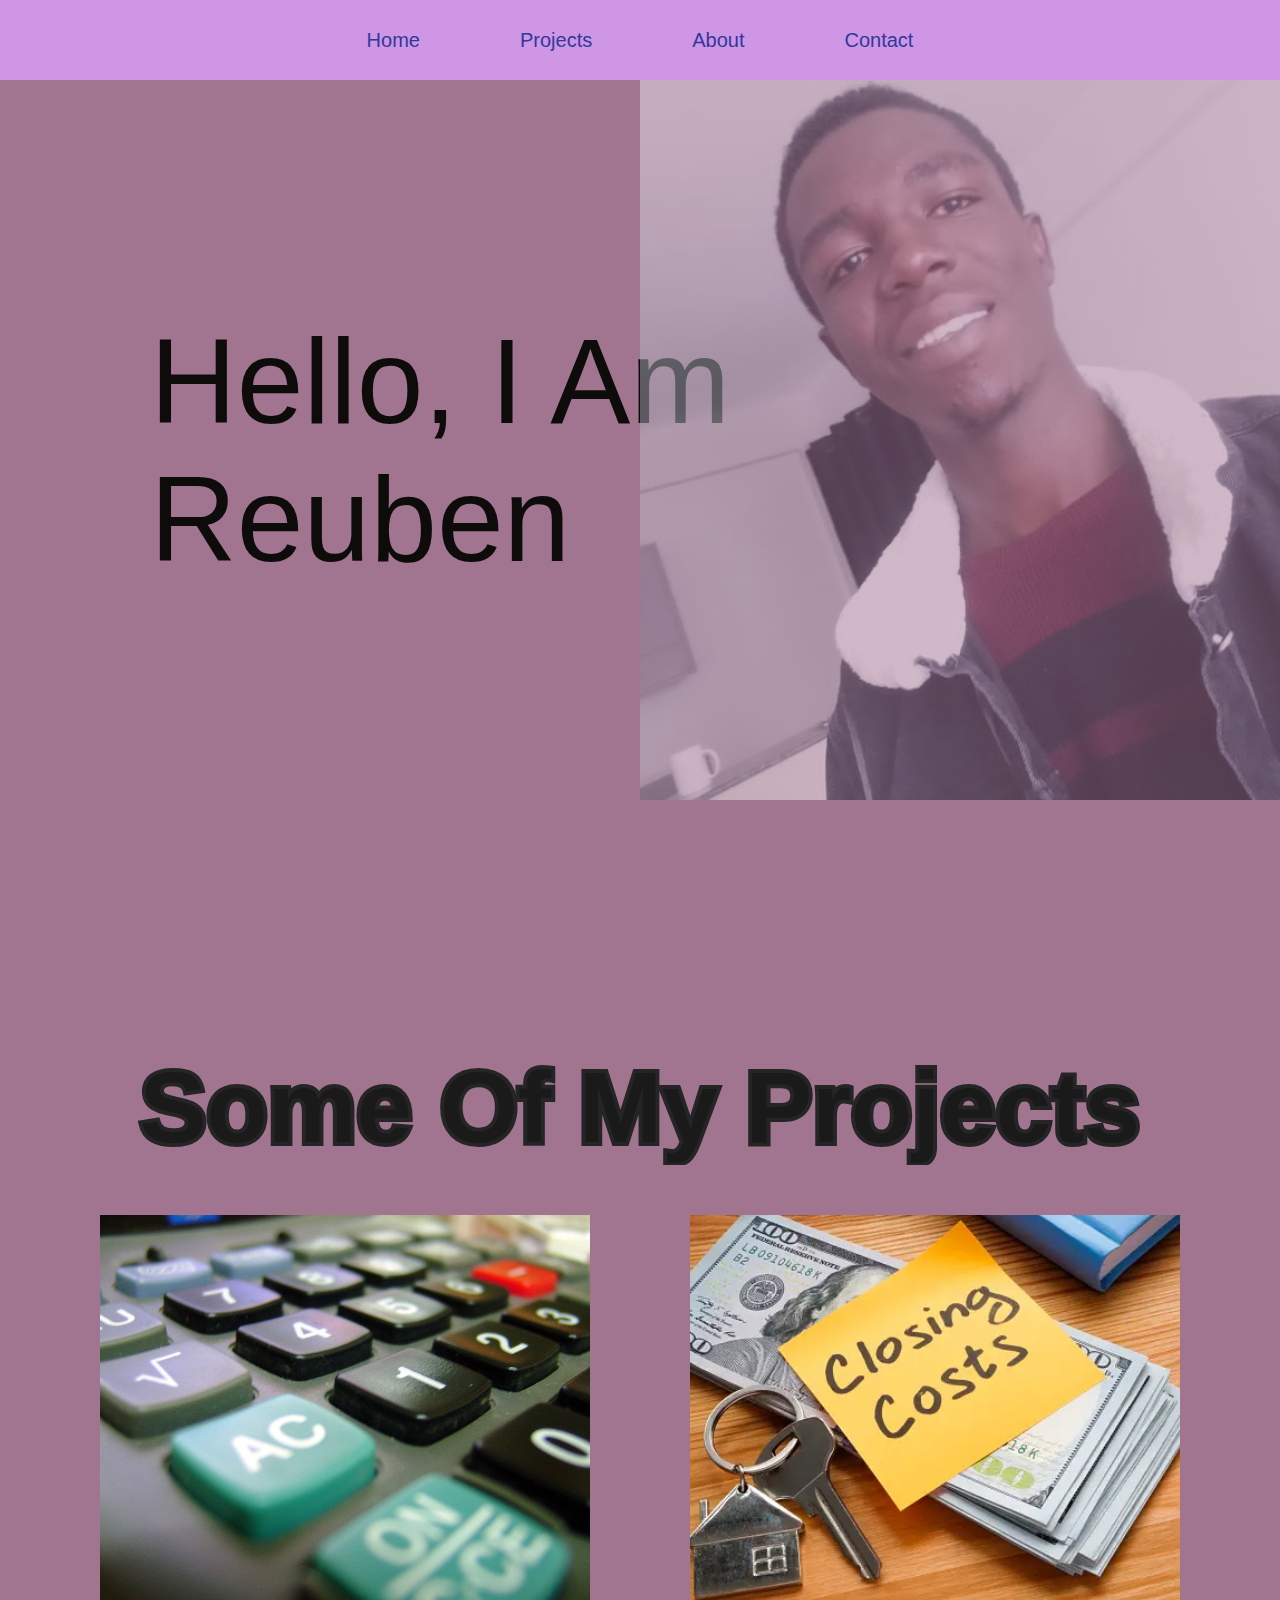
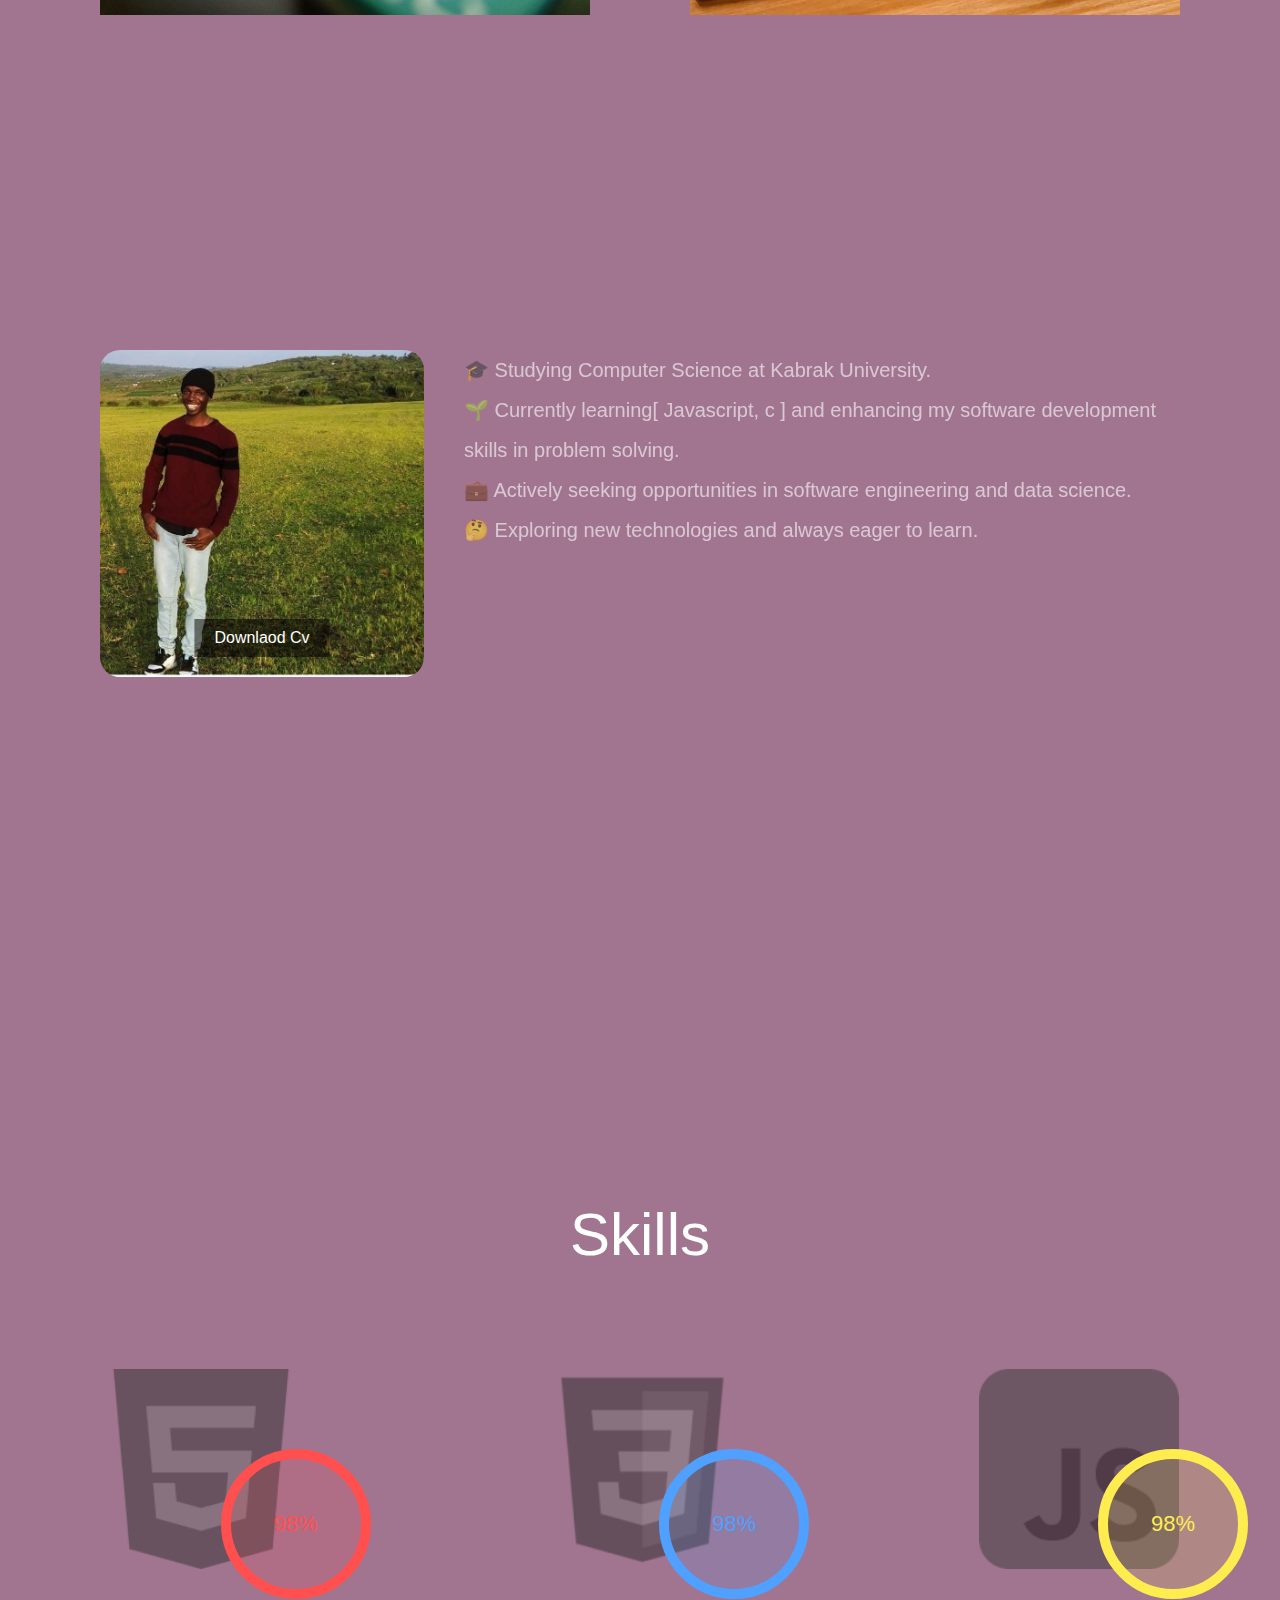
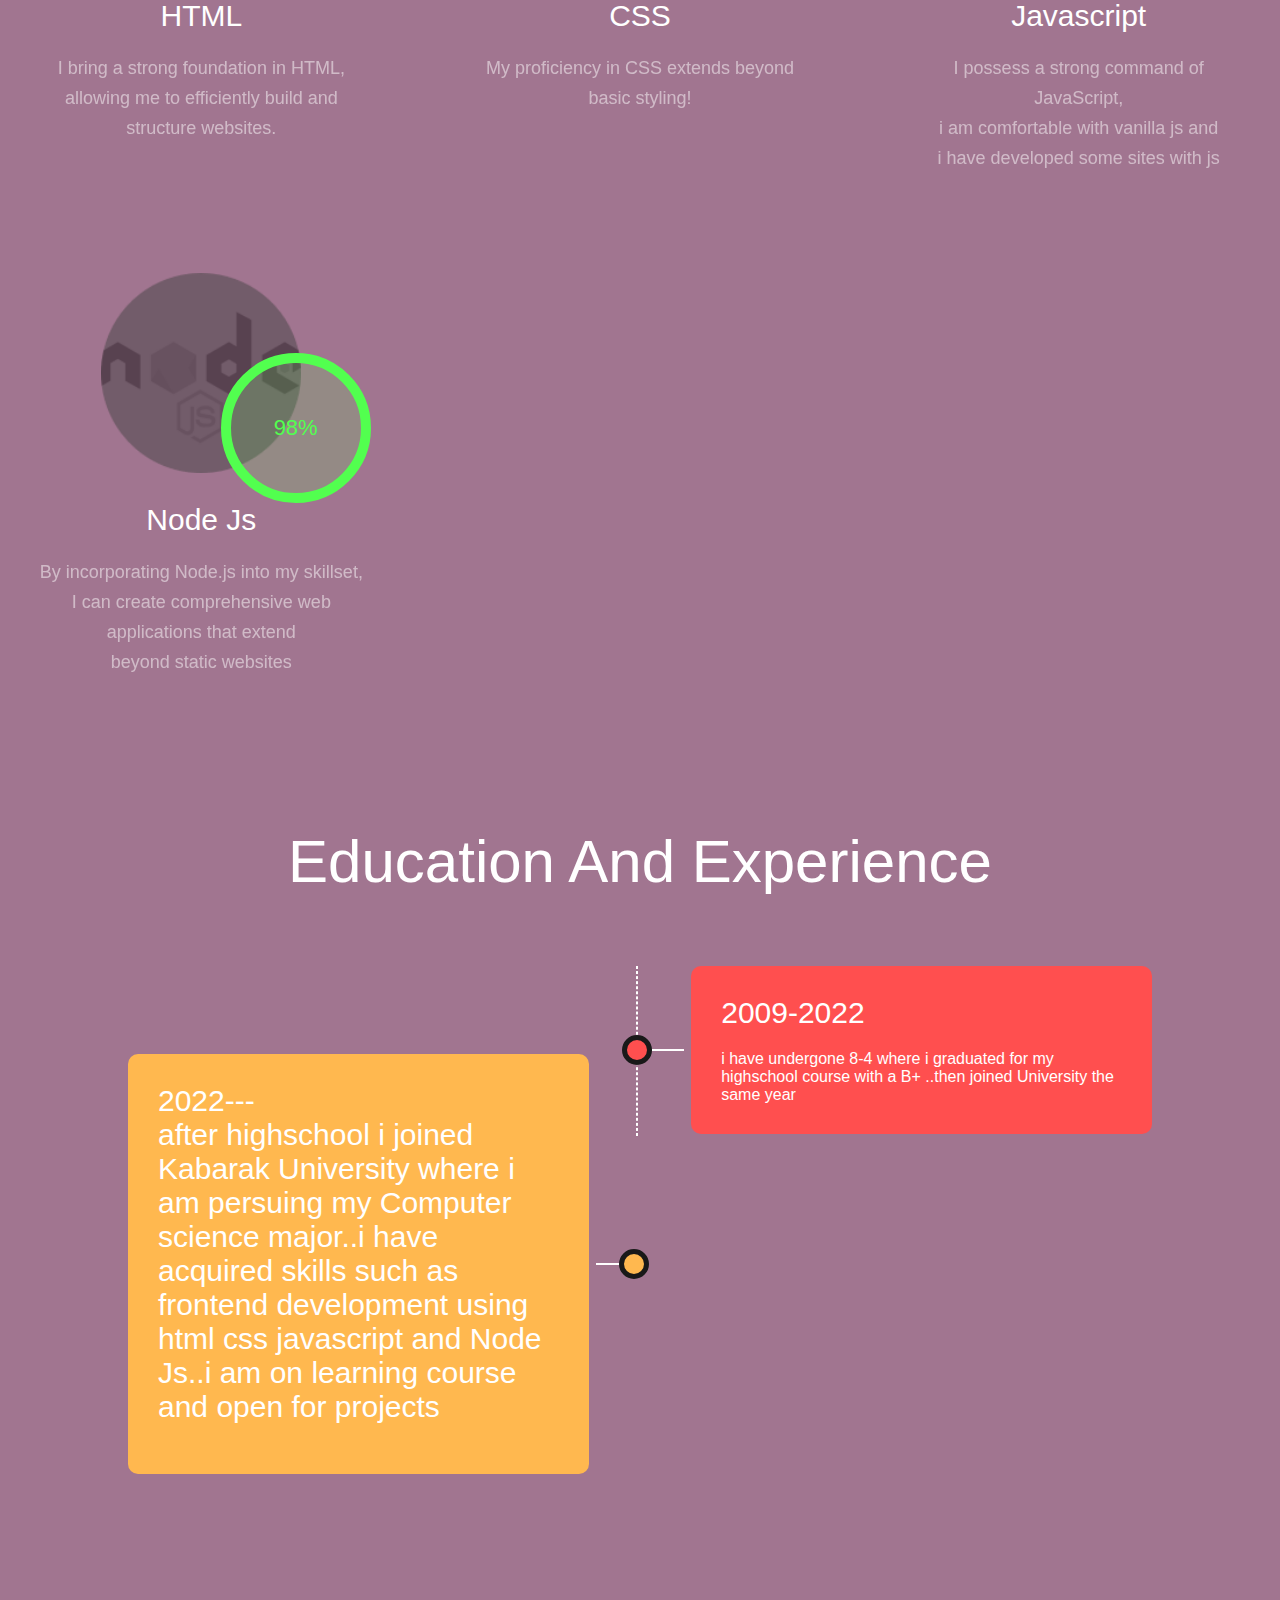
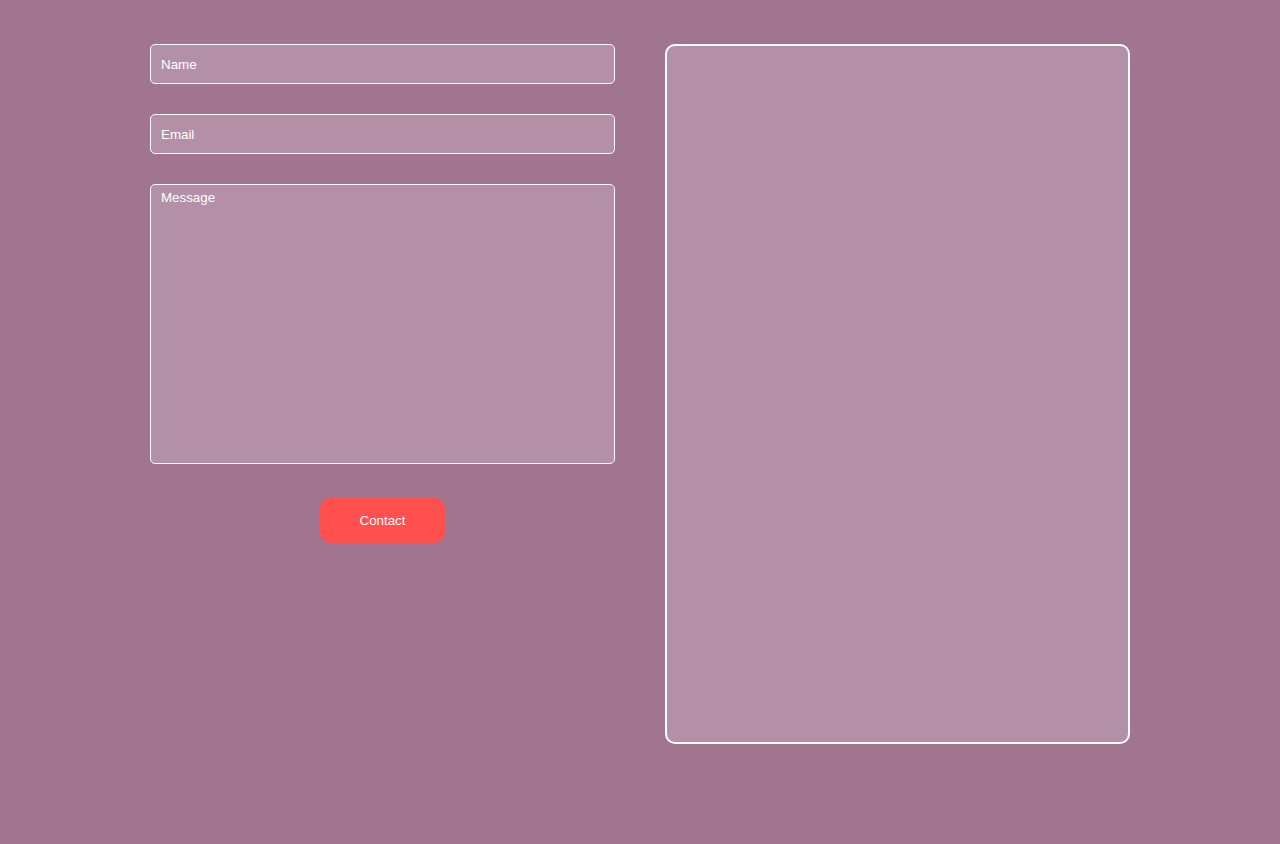
<file: index.html>
<!DOCTYPE html>
<html lang="en">
<head>
    <meta charset="UTF-8">
    <meta name="viewport" content="width=device-width, initial-scale=1.0">
    <title>My Portifolio</title>
    <link rel="stylesheet" href="styles.css">
    <script src="app.js"></script>
</head>
<body>
<!-- navbar -->
<nav class="navbar">
    <ul class="link-group">
        <li class="link active"><a href="#">home</a></li>
        <li class="link"><a href="#">projects</a></li>
        <li class="link"><a href="#">about</a></li>
        <li class="link"><a href="#">contact</a></li>
    </ul>
</nav>
<!-- home section -->

<section class="home-section active">
    <h1 class="hero-heading">hello, i am <br> Reuben</h1>
    <img src="images/profile.jpeg" class="home-img" alt="">
</section>
<!-- project section -->
<section class="project-section active">
    <h1 class="project-heading">some of my projects</h1>
    <div class="project-container">
        <div class="project-card">
            <img src="images/project1/calculator-1-1477830 (2).jpg" class="project-img" alt="">
            <div class="project-content">
                <h1 class="project-title">modified calculator</h1>
                <p class="project-info">
                    this is a simple and modified calculator<br> i created using javascript ,HTMl and CSS ,<br>it takes inputs and displays desired outputs. <br>    
                </p>
                <div class="project-btn-grp">
                    <button class="project-btn github">github repo</button>
                    <button class="project-btn live">see live</button>
                </div>
            </div>
        </div>
        <div class="project-card">
            <img src="images/project2/istockphoto-1.png" class="project-img" alt="">
            <div class="project-content">
                <h1 class="project-title">expenses tracker</h1>
                <p class="project-info">
                    This website is your one-stop shop <br>for taking control of your finances.<br> Built with HTML, CSS, and JavaScript, <br>it provides a user-friendly platform <br>to track your income and expenses,<br> categorize your spending, and gain<br> valuable insights into your financial<br> habits.
                </p>
                <div class="project-btn-grp">
                    <button class="project-btn github">github repo</button>
                    <button class="project-btn live">see live</button>
                </div>
            </div>
        </div>


    </div>
</section>
<!-- about section -->
<section class="about-section active">
    <div class="about">
        <div class="about-img-container">
            <img src="images/about/home.jpeg" class="about-img" alt="">
            <button class="download-cv-btn">downlaod cv</button>
        </div>
        <p class="about-info">🎓 Studying Computer Science at Kabrak University.<br>
            🌱 Currently learning[ Javascript, c ] and enhancing my software development skills in problem solving.<br>
            💼 Actively seeking opportunities in software engineering and data science.<br>
            🤔 Exploring new technologies and always eager to learn.<br></p>
    </div>
</section>
<div class="skill-section">
    <h1 class="heading">skills</h1>
    <div class="skills-container">
        <div class="skill-card">
            <img src="images/skill/html.png" class="skill-img" alt="">
            <div class="skill-level">98%</div>
            <h1 class="skill-name">HTML</h1>
            <p class="skill-info">I bring a strong foundation in HTML, allowing me to efficiently build and structure websites.</p>
        </div>
        <div class="skill-card">
            <img src="images/skill/css.png" class="skill-img" alt="">
            <div class="skill-level">98%</div>
            <h1 class="skill-name">CSS</h1>
            <p class="skill-info">My proficiency in CSS extends beyond basic styling!</p>
        </div>
        <div class="skill-card">
            <img src="images/skill/js.png" class="skill-img" alt="">
            <div class="skill-level">98%</div>
            <h1 class="skill-name">Javascript</h1>
            <p class="skill-info">I possess a strong command of JavaScript, <br>i am comfortable with vanilla js and <br>i have developed some sites with js</p>
        </div>
        <div class="skill-card">
            <img src="images/skill/nodejs.png" class="skill-img" alt="">
            <div class="skill-level">98%</div>
            <h1 class="skill-name">Node Js</h1>
            <p class="skill-info">By incorporating Node.js into my skillset,<br> I can create comprehensive web applications that extend <br>beyond static websites</p>
        </div>
    
    </div>
</div>
<!-- timeline -->
<div class="timeline">
    <h1 class="heading">education and experience</h1>
    <div class="card">
        <div class="card-body">
            <h1 class="card-title">2009-2022</h1>
            <p class="card-detail">i have undergone 8-4 where i graduated for my highschool course with a B+ ..then joined University the same  year</p>
        </div>
    </div>
    <div class="card">
        <div class="card-body">
            <h2 class="card-title">2022---</h12><br>
            <p1 class="card-detail">after highschool i joined Kabarak University where i am persuing my Computer science major..i have acquired skills such as frontend development using html css javascript and Node Js..i am on learning course and open for projects</p>
        </div>
    </div>

</div>
<!-- contact section -->
<section class="contact-section active">
    <form class="contact-form">
        <input type="text" name="name" id="name" autocomplete="off" placeholder="name">
        <input type="text" name="email" id="email" autocomplete="off" placeholder="email">
        <textarea name="msg" id="msg" placeholder="message" autocomplete="off"></textarea>
        <button type="submit" class="form-submit-btn">contact</button>
    </form>
    <!-- map -->
    <div class="map">
        <iframe src="https://www.google.com/maps/embed?pb=!1m18!1m12!1m3!1d448181.163742937!2d76.81306771991275!3d28.647279935262464!2m3!1f0!2f0!3f0!3m2!1i1024!2i768!4f13.1!3m3!1m2!1s0x390cfd5b347eb62d%3A0x37205b715389640!2sDelhi!5e0!3m2!1sen!2sin!4v1639489002410!5m2!1sen!2sin" width="600" height="450" style="border:0;" allowfullscreen="" loading="lazy"></iframe>
    </div>
</section>
</body>
</html>
</file>
<file: styles.css>
*{
    margin: 0;
    padding: 0;
    box-sizing: border-box;
}

body{
    width: 100%;
    max-width: 1400px;
    display: block;
    margin: auto;
    min-height: 100vh;
    background: #a17590;
    font-family: sans-serif;
}

.navbar{
    width: 100%;
    position: fixed;
    top: 0;
    left: 0;
    display: flex;
    justify-content: center;
    align-items: center;
    z-index: 9;
    background: #ce96e4;
}

.link-group{
    list-style: none;
    display: flex;
}

.link a{
    color: #32399b;
    opacity: 1;
    text-decoration: none;
    text-transform: capitalize;
    padding: 10px 30px;
    margin: 0 20px;
    line-height: 80px;
    transition: .5s;
    font-size: 20px;
}

.link a:hover, .link.active a{
    opacity: 2;
}
.home-section{
    width: 100%;
    height: 100vh;
    padding: 0 150px;
    display: flex;
    align-items:center;
    position: absoluter;
    top: 0;
    opacity: 3;
    transition: 1s;
}

.hero-heading{
    color: #0e0b0b;
    font-size: 120px;
    text-transform: capitalize;
    font-weight: 300;
    position:absolute;
}

.home-img{
    position: absolute;
    top: 0;
    right: 0;
    height: 800px;
    width: 50%;
    object-fit: cover;
    opacity: 0.5;
}
.home-section.active,
.project-section.active,
.about-section.active,
.contact-section.active{
    position: relative;
    opacity: 1;
    z-index: 8;
}
/* project-section */

.project-section{
    width: 100%;
    min-height: 100vh;
    padding: 150px 100px 100px;
    position: fixed;
    top: 0;
    transition: 1s;
    opacity: 0;
}

.project-heading{
    font-size: 100px;
    background: #252525;
    text-transform: capitalize;
    text-align: center;
    margin-bottom: 50px;
    color: #1a1a1a;
    background-clip: text;
    -webkit-background-clip: text;
    -webkit-text-stroke: 8px transparent;
}

.project-container{
    display: grid;
    grid-template-columns: repeat(2, 1fr);
    grid-gap: 100px;
}

.project-card{
    height: 400px;
    position: relative;
}

.project-img{
    width: 100%;
    height: 100%;
    position: absolute;
    top: 0;
    left: 0;
    object-fit: cover;
    transition: .5s;
}

.project-content{
    position: relative;
    padding: 40px;
    color: #fff;
    transition: .5s;
    opacity: 0;
}

.project-title{
    font-size: 50px;
    text-transform: capitalize;
    text-align: center;
    font-weight: 300;
}

.project-info{
    margin: 40px;
    font-size: 20px;
    line-height: 30px;
    text-align: center;
}

.project-btn-grp{
    display: grid;
    grid-template-columns: repeat(2, 1fr);
    grid-gap: 20px;
}

.project-btn{
    height: 40px;
    text-transform: capitalize;
    font-size: 18px;
    border: none;
    background: #000;
    color: #fff;
    cursor: pointer;
}

.project-btn.live{
    background: none;
    border: 2px solid #fff;
}

.project-card:hover .project-img{
    filter: blur(20px);
}

.project-card:hover .project-content{
    opacity: 1;
}
/* about-section */

.about-section{
    width: 100%;
    min-height: 100vh;
    padding: 150px 100px 0;
    position: fixed;
    top: 0;
    opacity: 0;
    transition: 1s;
}

.about{
    width: 100%;
    display: grid;
    grid-template-columns: 30% 65%;
    grid-gap: 40px;
}

.about-img-container{
    position: relative;
}

.about-info{
    color: #fff;
    opacity: 0.6;
    font-size: 20px;
    line-height: 40px;
}

.about-img{
    width: 100%;
    height: 100%;
    object-fit: cover;
    border-radius: 20px;
}

.download-cv-btn{
    position: absolute;
    bottom: 20px;
    left: 50%;
    transform: translateX(-50%);
    padding: 10px 20px;
    color: #fff;
    border: none;
    font-size: 16px;
    text-transform: capitalize;
    cursor: pointer;
    transition: .5s;
    background: rgba(0, 0, 0, 0.5);
}

.download-cv-btn:hover{
    background: #000;
}
/* skills */

.skill-section{
    position: relative;
    margin: 100px 0;
}

.heading{
    text-align: center;
    font-size: 60px;
    color: #fff;
    text-transform: capitalize;
    font-weight: 300;
    margin-bottom: 100px;
}

.skills-container{
    width: 95%;
    margin: auto;
    display: grid;
    grid-template-columns: repeat(3, 1fr);
    grid-gap: 100px;
    color: #fff;
}

.skill-card{
    position: relative;
}

.skill-img{
    display: block;
    margin: auto;
    height: 200px;
}

.skill-name{
    font-size: 30px;
    font-weight: 300;
    text-align: center;
    text-transform: capitalize;
    margin: 30px 0 20px;
}

.skill-info{
    text-align: center;
    opacity: 0.5;
    font-size: 18px;
    line-height: 30px;
}

.skill-level{
    position: absolute;
    top: 80px;
    right: 0;
    width: 150px;
    height: 150px;
    display: flex;
    justify-content: center;
    align-items: center;
    font-size: 22px;
    border-radius: 50%;
    border: 10px solid;
}

.skill-card:nth-child(1) .skill-level{
    background: #ff4f4f28;
    border-color: #ff4f4f;
    color: #ff4f4f;
}

.skill-card:nth-child(2) .skill-level{
    background: #4fa0ff28;
    border-color: #4fa0ff;
    color: #4fa0ff;
}

.skill-card:nth-child(3) .skill-level{
    background: #ffed4f28;
    border-color: #ffed4f;
    color: #ffed4f;
}

.skill-card:nth-child(4) .skill-level{
    background: #52ff4f28;
    border-color: #52ff4f;
    color: #52ff4f;
}

.skill-card:nth-child(5) .skill-level{
    background: #4fdfff28;
    border-color: #4fdfff;
    color: #4fdfff;
}
/* timeline */

.timeline{
    display: block;
    width: 80%;
    margin: 150px auto;
}

.timeline .heading{
    margin-bottom: 150px;
}

.card{
    width: 45%;
    padding: 30px;
    border-radius: 10px;
    color: #fff;
    display: block;
    margin: -80px 0;
    position: relative;
    background: #f00;
}

.card:nth-child(even){
    margin-left: auto;
}

.card:nth-child(even):before{
    content: '';
    position: absolute;
    left: -15%;
    top: 50%;
    transform: translateY(-50%);
    width: 20px;
    height: 20px;
    border: 5px solid #191919;
    border-radius: 50%;
}

.card:nth-child(even):after{
    content: '';
    position: absolute;
    left: -8.5%;
    top: 50%;
    transform: translateY(-50%);
    width: 7%;
    height: 2px;
    background: #fff;
    z-index: -1;
}

.card:nth-child(odd):before{
    content: '';
    position: absolute;
    right: -13%;
    top: 50%;
    transform: translateY(-50%);
    width: 20px;
    height: 20px;
    border: 5px solid #191919;
    border-radius: 50%;
}

.card:nth-child(odd):after{
    content: '';
    position: absolute;
    right: -8.5%;
    top: 50%;
    transform: translateY(-50%);
    width: 7%;
    height: 2px;
    background: #fff;
    z-index: -1;
}

.card:nth-child(2), .card:nth-child(2):before{
    background: #ff4f4f;
}
.card:nth-child(3), .card:nth-child(3):before{
    background: #ffb84f;
}
.card:nth-child(4), .card:nth-child(4):before{
    background: #3dca5c;
}
.card:nth-child(5), .card:nth-child(5):before{
    background: #565252;
}
.card:nth-child(6), .card:nth-child(6):before{
    background: #4fa0ff;
}

.card:nth-child(even) .card-body:before{
    content: '';
    position: absolute;
    left: -12%;
    top: 0;
    width: 0px;
    height: 100%;
    border: 1px dashed #fff;
    z-index: -1;
}

.card-title{
    font-size: 30px;
    font-weight: 300;
    margin-bottom: 20px;
}
.contact-section{
    position: absolute;
    top: 0;
    opacity: 0;
    transition: 1s;
    padding: 100px 150px;
    height: 100vh;
    display: grid;
    grid-template-columns: repeat(2, 1fr);
    grid-gap: 50px;
}

.contact-form input, .contact-form textarea{
    width: 100%;
    height: 40px;
    background: rgba(255, 255, 255, 0.2);
    border: 1px solid #fff;
    margin-bottom: 30px;
    border-radius: 5px;
    text-transform: capitalize;
    color: #fff;
    padding: 5px 10px;
}

::placeholder{
    color: #fff;
}

#msg{
    height: 280px;
    resize: none;
    font-family: sans-serif;
}

.form-submit-btn{
    background: #ff4f4f;
    color: #fff;
    text-transform: capitalize;
    padding: 15px 40px;
    display: block;
    margin: auto;
    border: none;
    border-radius: 10px;
    cursor: pointer;
}

.map{
    width: 100%;
    height: 100%;
    padding: 10px;
    border: 2px solid #fff;
    background: rgba(255, 255, 255, 0.2);
    border-radius: 10px;
}

.map iframe{
    width: 100%;
    height: 100%;
    border-radius: 5px;
}
/* For small devices (phones) */
@media screen and (max-width: 600px) {
    /* Navbar */
    .navbar {
        /* Adjust navbar styles for small screens */
    }
    
    /* Home section */
    .home-section {
        padding: 0 30px; /* Example padding adjustment */
    }

    /* Project section */
    .project-section {
        padding: 100px 20px; /* Example padding adjustment */
    }

    /* About section */
    .about-section {
        padding: 150px 20px 0; /* Example padding adjustment */
    }

    /* Skills section */
    .skill-section {
        margin: 50px 0; /* Example margin adjustment */
    }

    /* Timeline section */
    .timeline {
        margin: 100px auto; /* Example margin adjustment */
        width: 90%; /* Example width adjustment */
    }

    /* Contact section */
    .contact-section {
        padding: 100px 20px; /* Example padding adjustment */
    }
}

/* For laptops/desktops */
@media screen and (min-width: 601px) {
    /* Navbar */
    .navbar {
        /* Adjust navbar styles for laptops/desktops */
    }
    
    /* Home section */
    .home-section {
        padding: 0 150px; /* Example padding adjustment */
    }

    /* Project section */
    .project-section {
        padding: 150px 100px 100px; /* Example padding adjustment */
    }

    /* About section */
    .about-section {
        padding: 150px 100px 0; /* Example padding adjustment */
    }

    /* Skills section */
    .skill-section {
        margin: 100px 0; /* Example margin adjustment */
    }

    /* Timeline section */
    .timeline {
        margin: 150px auto; /* Example margin adjustment */
        width: 80%; /* Example width adjustment */
    }

    /* Contact section */
    .contact-section {
        padding: 100px 150px; /* Example padding adjustment */
    }
}
</file>
